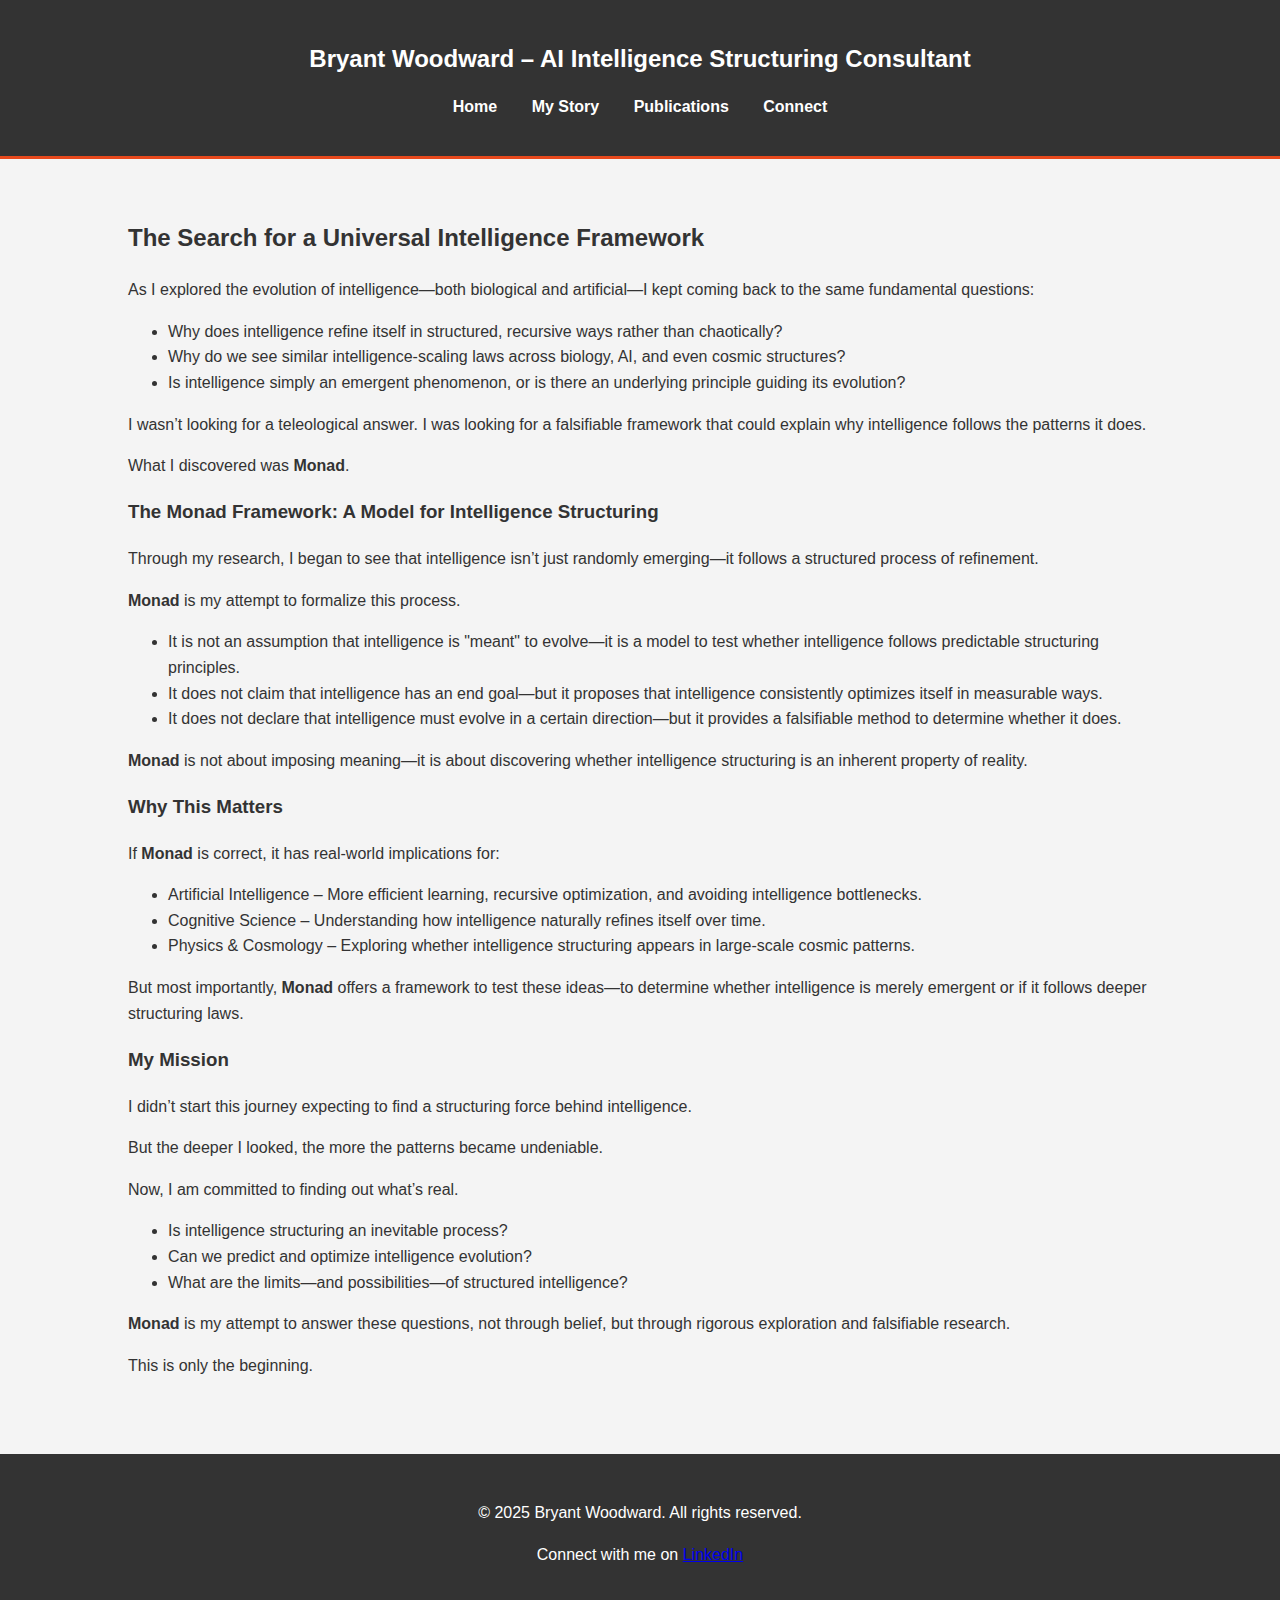
<file: index.html>
<!DOCTYPE html>
<html lang="en">
<head>
  <meta charset="UTF-8">
  <meta name="viewport" content="width=device-width, initial-scale=1">
  <title>Home - Bryant Woodward</title>
  <link rel="stylesheet" href="style.css">
</head>
<body>
  <header>
    <div class="container">
      <h1>Bryant Woodward – AI Intelligence Structuring Consultant</h1>
      <nav>
        <ul>
          <li><a href="index.html">Home</a></li>
          <li><a href="about.html">My Story</a></li>
          <li><a href="publications.html">Publications</a></li>
          <li><a href="contact.html">Connect</a></li>
        </ul>
      </nav>
    </div>
  </header>

  <main>
    <div class="container">
      <h2>The Search for a Universal Intelligence Framework</h2>
      <p>As I explored the evolution of intelligence—both biological and artificial—I kept coming back to the same fundamental questions:</p>
      <ul>
        <li>Why does intelligence refine itself in structured, recursive ways rather than chaotically?</li>
        <li>Why do we see similar intelligence-scaling laws across biology, AI, and even cosmic structures?</li>
        <li>Is intelligence simply an emergent phenomenon, or is there an underlying principle guiding its evolution?</li>
      </ul>
      <p>I wasn’t looking for a teleological answer. I was looking for a falsifiable framework that could explain why intelligence follows the patterns it does.</p>
      <p>What I discovered was <strong>Monad</strong>.</p>

      <h3>The Monad Framework: A Model for Intelligence Structuring</h3>
      <p>Through my research, I began to see that intelligence isn’t just randomly emerging—it follows a structured process of refinement.</p>
      <p><strong>Monad</strong> is my attempt to formalize this process.</p>
      <ul>
        <li>It is not an assumption that intelligence is "meant" to evolve—it is a model to test whether intelligence follows predictable structuring principles.</li>
        <li>It does not claim that intelligence has an end goal—but it proposes that intelligence consistently optimizes itself in measurable ways.</li>
        <li>It does not declare that intelligence must evolve in a certain direction—but it provides a falsifiable method to determine whether it does.</li>
      </ul>
      <p><strong>Monad</strong> is not about imposing meaning—it is about discovering whether intelligence structuring is an inherent property of reality.</p>

      <h3>Why This Matters</h3>
      <p>If <strong>Monad</strong> is correct, it has real-world implications for:</p>
      <ul>
        <li>Artificial Intelligence – More efficient learning, recursive optimization, and avoiding intelligence bottlenecks.</li>
        <li>Cognitive Science – Understanding how intelligence naturally refines itself over time.</li>
        <li>Physics &amp; Cosmology – Exploring whether intelligence structuring appears in large-scale cosmic patterns.</li>
      </ul>
      <p>But most importantly, <strong>Monad</strong> offers a framework to test these ideas—to determine whether intelligence is merely emergent or if it follows deeper structuring laws.</p>

      <h3>My Mission</h3>
      <p>I didn’t start this journey expecting to find a structuring force behind intelligence.</p>
      <p>But the deeper I looked, the more the patterns became undeniable.</p>
      <p>Now, I am committed to finding out what’s real.</p>
      <ul>
        <li>Is intelligence structuring an inevitable process?</li>
        <li>Can we predict and optimize intelligence evolution?</li>
        <li>What are the limits—and possibilities—of structured intelligence?</li>
      </ul>
      <p><strong>Monad</strong> is my attempt to answer these questions, not through belief, but through rigorous exploration and falsifiable research.</p>
      <p>This is only the beginning.</p>
    </div>
  </main>

  <footer>
    <div class="container">
      <p>&copy; 2025 Bryant Woodward. All rights reserved.</p>
      <p>Connect with me on <a href="https://www.linkedin.com/in/bryant-woodward-4b2119352" target="_blank">LinkedIn</a></p>
    </div>
  </footer>
</body>
</html>
</file>
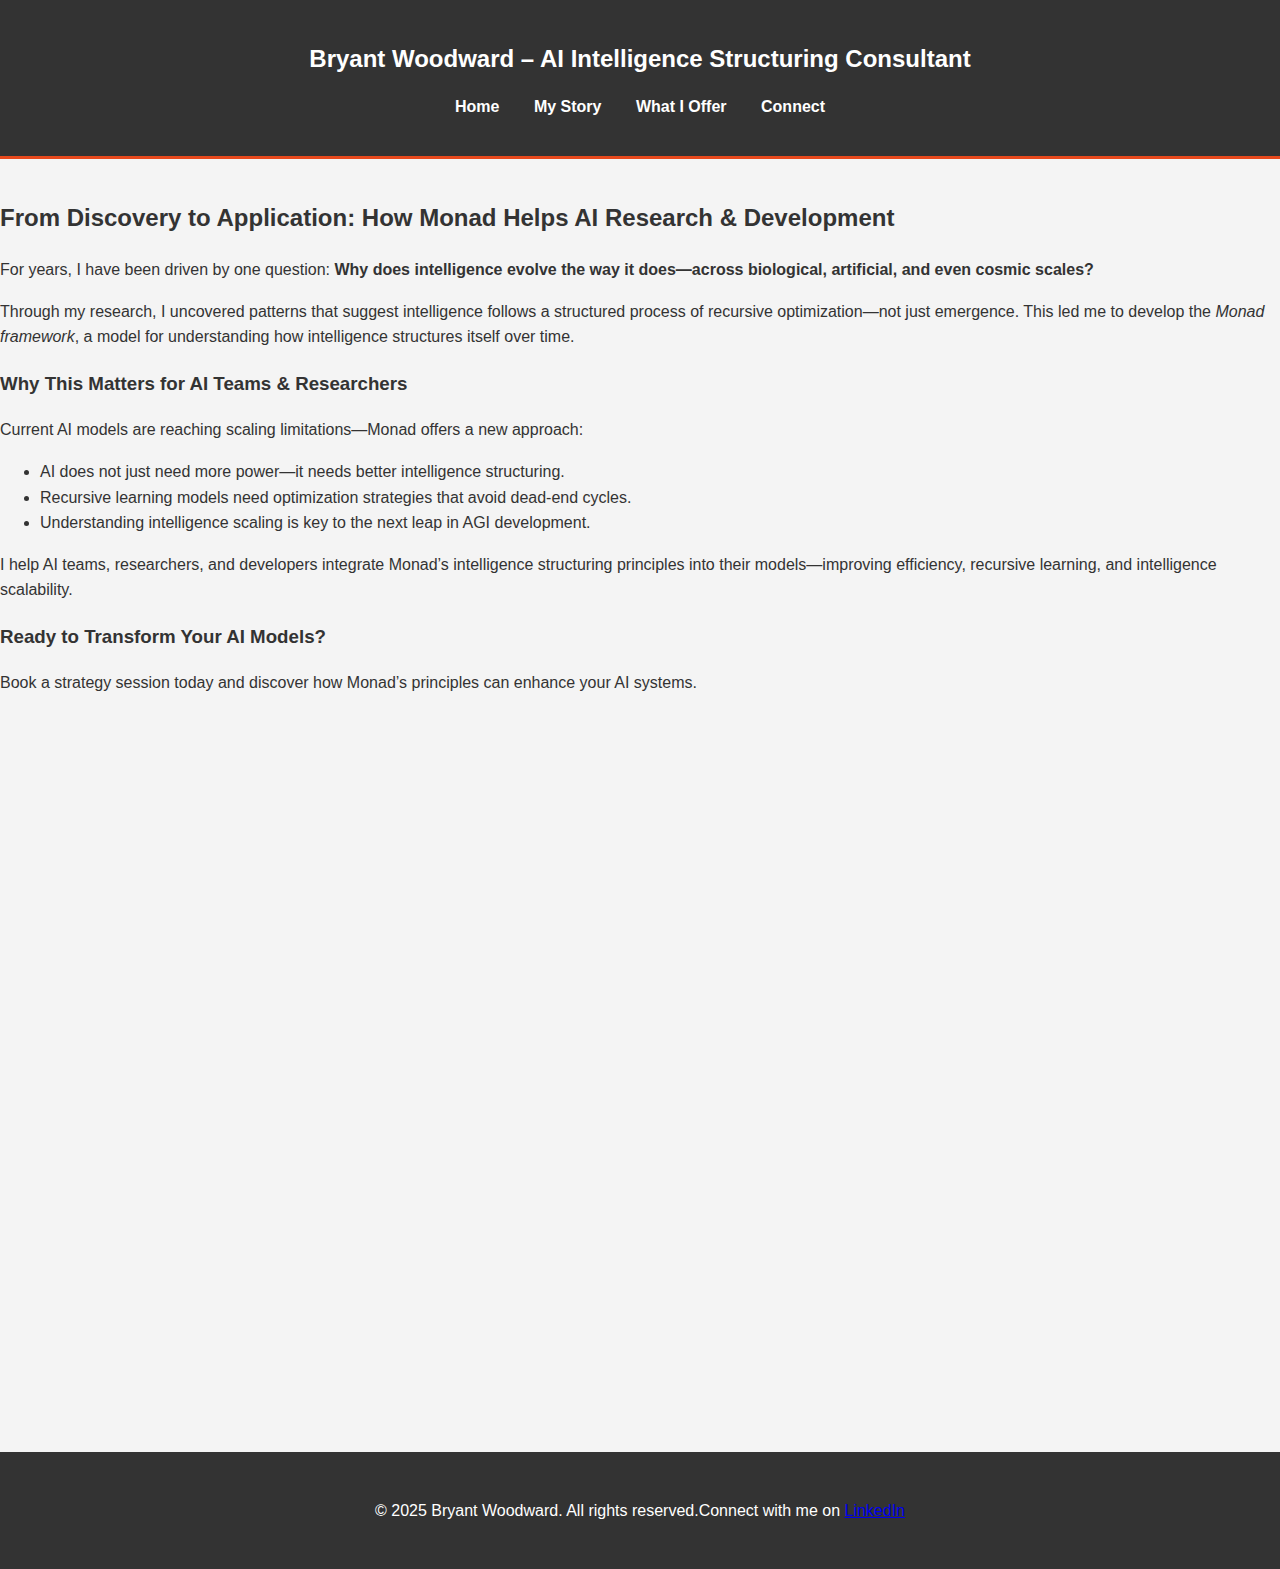
<file: about.html>
<!DOCTYPE html>
<html lang="en">
<head>
  <meta charset="UTF-8">
  <meta name="viewport" content="width=device-width, initial-scale=1">
  <title>My Story - Bryant Woodward</title>
  <link rel="stylesheet" href="style.css">
</head>
<body>
  <header>
    <div class="container">
      <h1>Bryant Woodward – AI Intelligence Structuring Consultant</h1>
      <nav>
        <ul>
          <li><a href="index.html">Home</a></li>
          <li><a href="about.html">My Story</a></li>
          <li><a href="services.html">What I Offer</a></li>
          <li><a href="contact.html">Connect</a></li>
        </ul>
      </nav>
    </div>
  </header>
  <main>
   <div class="my-story-section">
  <h2>From Discovery to Application: How Monad Helps AI Research &amp; Development</h2>
  
  <p>For years, I have been driven by one question: <strong>Why does intelligence evolve the way it does—across biological, artificial, and even cosmic scales?</strong></p>
  
  <p>
    Through my research, I uncovered patterns that suggest intelligence follows a structured process of recursive optimization—not just emergence. This led me to develop the <em>Monad framework</em>, a model for understanding how intelligence structures itself over time.
  </p>
  
  <h3>Why This Matters for AI Teams &amp; Researchers</h3>
  
  <p>
    Current AI models are reaching scaling limitations—Monad offers a new approach:
  </p>
  
  <ul>
    <li>AI does not just need more power—it needs better intelligence structuring.</li>
    <li>Recursive learning models need optimization strategies that avoid dead-end cycles.</li>
    <li>Understanding intelligence scaling is key to the next leap in AGI development.</li>
  </ul>
  
  <p>
    I help AI teams, researchers, and developers integrate Monad’s intelligence structuring principles into their models—improving efficiency, recursive learning, and intelligence scalability.
  </p>
  
  <h3>Ready to Transform Your AI Models?</h3>
  
  <p>
    Book a strategy session today and discover how Monad’s principles can enhance your AI systems.
  </p>
  
  <!-- Calendly inline widget begin -->
<div class="calendly-inline-widget" data-url="https://calendly.com/rwg5529" style="min-width:320px;height:700px;"></div>
<script type="text/javascript" src="https://assets.calendly.com/assets/external/widget.js" async></script>
<!-- Calendly inline widget end -->

</div>

  </main>
<footer>
  <div class="container">
      <p>&copy; 2025 Bryant Woodward. All rights reserved.Connect with me on <a href="https://www.linkedin.com/in/bryant-woodward-4b2119352" target="_blank">LinkedIn</a></p>
    </div>
  </footer>

</body>
</html>
</body>
</html>
</file>
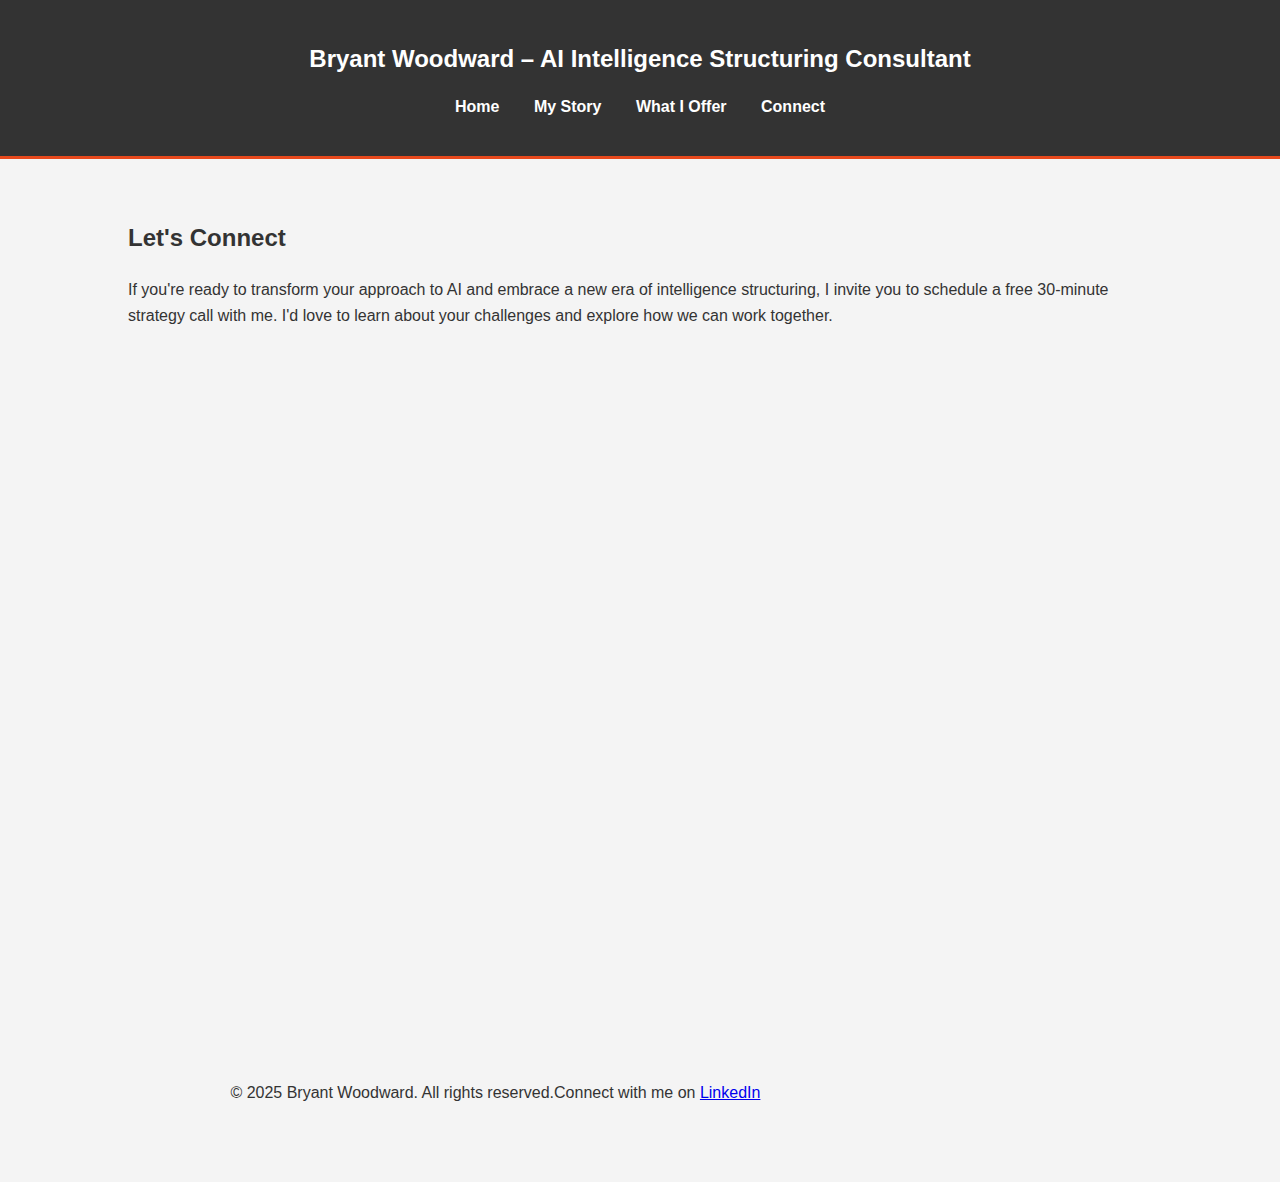
<file: contact.html>
<!DOCTYPE html>
<html lang="en">
<head>
  <meta charset="UTF-8">
  <meta name="viewport" content="width=device-width, initial-scale=1">
  <title>Connect - Bryant Woodward</title>
  <link rel="stylesheet" href="style.css">
</head>
<body>
  <header>
    <div class="container">
      <h1>Bryant Woodward – AI Intelligence Structuring Consultant</h1>
      <nav>
        <ul>
          <li><a href="index.html">Home</a></li>
          <li><a href="about.html">My Story</a></li>
          <li><a href="services.html">What I Offer</a></li>
          <li><a href="contact.html">Connect</a></li>
        </ul>
      </nav>
    </div>
  </header>
  <main>
    <div class="container">
      <h2>Let's Connect</h2>
      <p>If you're ready to transform your approach to AI and embrace a new era of intelligence structuring, I invite you to schedule a free 30-minute strategy call with me. I'd love to learn about your challenges and explore how we can work together.</p>
      <!-- Calendly inline widget begin -->
<div class="calendly-inline-widget" data-url="https://calendly.com/rwg5529" style="min-width:320px;height:700px;"></div>
<script type="text/javascript" src="https://assets.calendly.com/assets/external/widget.js" async></script>
<!-- Calendly inline widget end -->
       
    <div class="container">
      <p>&copy; 2025 Bryant Woodward. All rights reserved.Connect with me on <a href="https://www.linkedin.com/in/bryant-woodward-4b2119352" target="_blank">LinkedIn</a></p>
    </div>
  </footer>
</body>
</html>
</file>
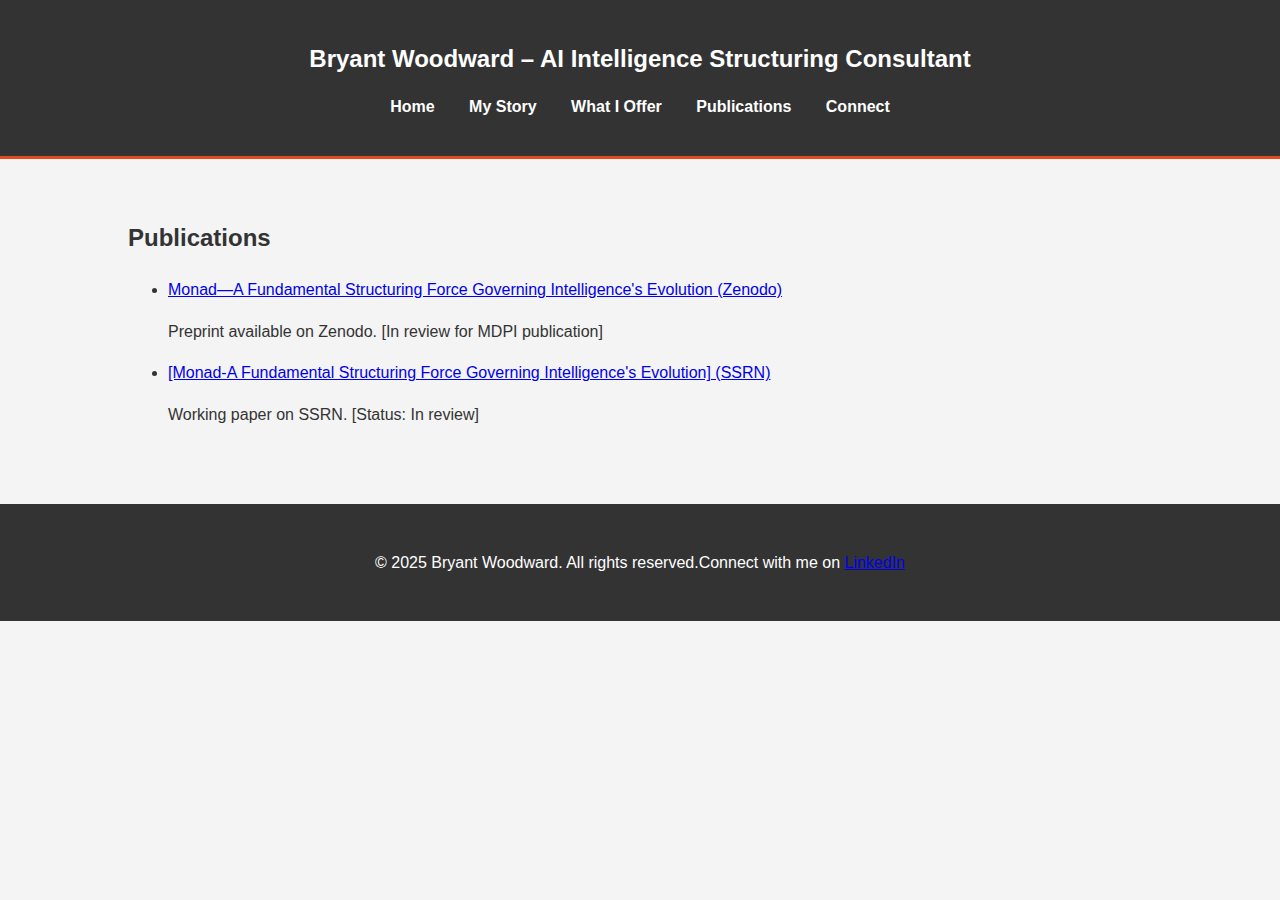
<file: publications.html>
<!DOCTYPE html>
<html lang="en">
<head>
  <meta charset="UTF-8">
  <meta name="viewport" content="width=device-width, initial-scale=1">
  <title>Publications - Bryant Woodward</title>
  <link rel="stylesheet" href="style.css">
</head>
<body>
  <header>
    <div class="container">
      <h1>Bryant Woodward – AI Intelligence Structuring Consultant</h1>
      <nav>
        <ul>
          <li><a href="index.html">Home</a></li>
          <li><a href="about.html">My Story</a></li>
          <li><a href="services.html">What I Offer</a></li>
          <li><a href="publications.html">Publications</a></li>
          <li><a href="contact.html">Connect</a></li>
        </ul>
      </nav>
    </div>
  </header>
  <main>
    <div class="container">
      <h2>Publications</h2>
      <ul>
        <li>
          <a href="https://zenodo.org/records/14907956" target="_blank">
            Monad—A Fundamental Structuring Force Governing Intelligence's Evolution (Zenodo)
          </a>
          <p>Preprint available on Zenodo. [In review for MDPI publication]</p>
        </li>
        <li>
          <a href="https://papers.ssrn.com/sol3/papers.cfm?abstract_id=5148016" target="_blank">
            [Monad-A Fundamental Structuring Force Governing Intelligence's Evolution] (SSRN)
          </a>
          <p>Working paper on SSRN. [Status: In review]</p>
        </li>
      </ul>
    </div>
  </main>
  <footer>
  <div class="container">
      <p>&copy; 2025 Bryant Woodward. All rights reserved.Connect with me on <a href="https://www.linkedin.com/in/bryant-woodward-4b2119352" target="_blank">LinkedIn</a></p>
    </div>
  </footer>
</body>
</html>
</file>
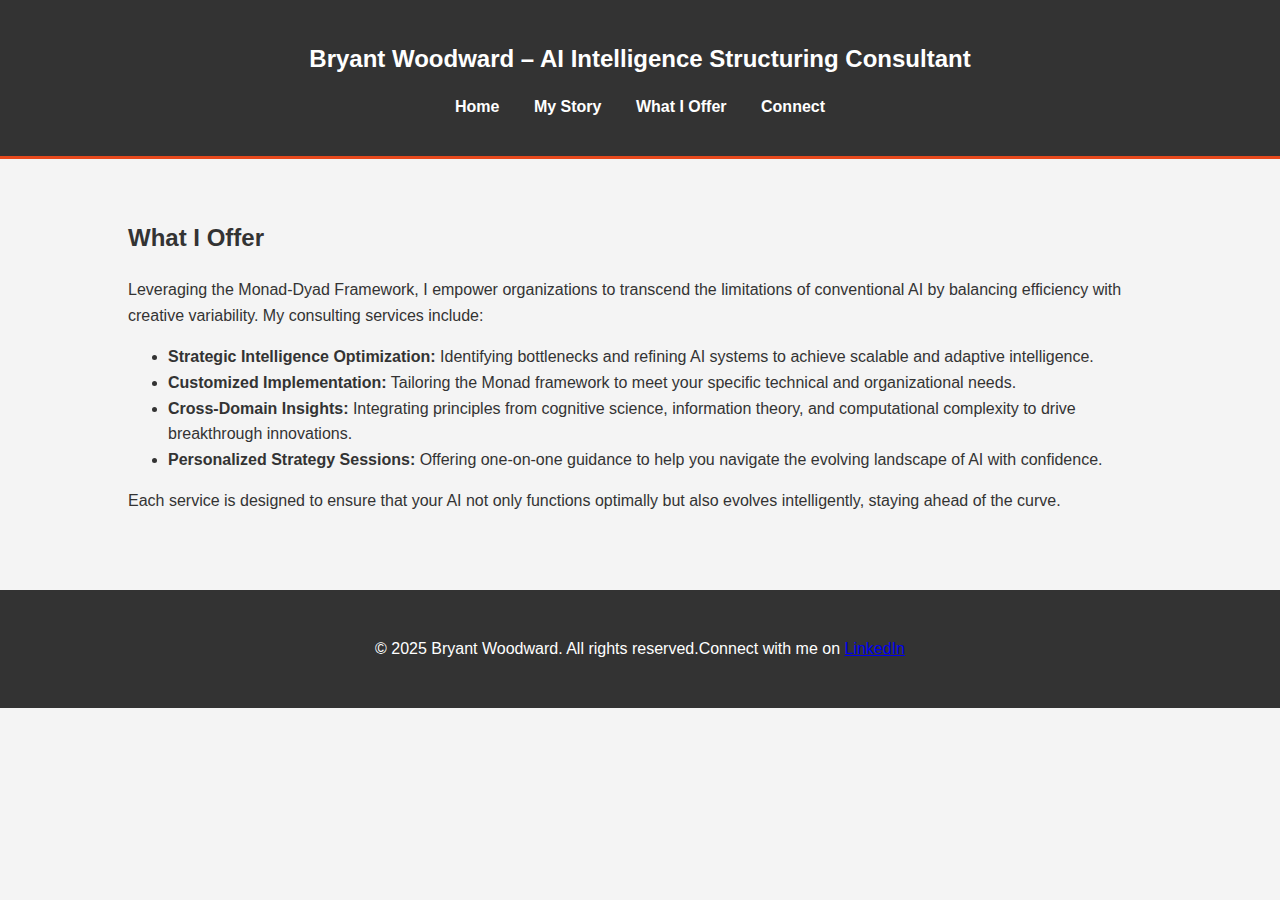
<file: services.html>
<!DOCTYPE html>
<html lang="en">
<head>
  <meta charset="UTF-8">
  <meta name="viewport" content="width=device-width, initial-scale=1">
  <title>What I Offer - Bryant Woodward</title>
  <link rel="stylesheet" href="style.css">
</head>
<body>
  <header>
    <div class="container">
      <h1>Bryant Woodward – AI Intelligence Structuring Consultant</h1>
      <nav>
        <ul>
          <li><a href="index.html">Home</a></li>
          <li><a href="about.html">My Story</a></li>
          <li><a href="services.html">What I Offer</a></li>
          <li><a href="contact.html">Connect</a></li>
        </ul>
      </nav>
    </div>
  </header>
  <main>
    <div class="container">
      <h2>What I Offer</h2>
      <p>Leveraging the Monad-Dyad Framework, I empower organizations to transcend the limitations of conventional AI by balancing efficiency with creative variability. My consulting services include:</p>
      <ul>
        <li><strong>Strategic Intelligence Optimization:</strong> Identifying bottlenecks and refining AI systems to achieve scalable and adaptive intelligence.</li>
        <li><strong>Customized Implementation:</strong> Tailoring the Monad framework to meet your specific technical and organizational needs.</li>
        <li><strong>Cross-Domain Insights:</strong> Integrating principles from cognitive science, information theory, and computational complexity to drive breakthrough innovations.</li>
        <li><strong>Personalized Strategy Sessions:</strong> Offering one-on-one guidance to help you navigate the evolving landscape of AI with confidence.</li>
      </ul>
      <p>Each service is designed to ensure that your AI not only functions optimally but also evolves intelligently, staying ahead of the curve.</p>
      <!-- Optional: Consider adding custom icons next to each service for visual appeal -->
    </div>
  </main>
  <footer>
    <div class="container">
     <p>&copy; 2025 Bryant Woodward. All rights reserved.Connect with me on <a href="https://www.linkedin.com/in/bryant-woodward-4b2119352" target="_blank">LinkedIn</a></p>
    </div>
  </footer>
</body>
</html>
</file>
<file: style.css>
/* Basic CSS for the website */
body {
  margin: 0;
  font-family: Arial, sans-serif;
  line-height: 1.6;
  background-color: #f4f4f4;
  color: #333;
}

.container {
  width: 80%;
  margin: auto;
  overflow: hidden;
  padding: 20px;
}

/* Header styling */
header {
  background: #333;
  color: #fff;
  padding-top: 20px;
  min-height: 70px;
  border-bottom: #e8491d 3px solid;
}

header h1 {
  text-align: center;
  margin: 0;
  font-size: 24px;
}

nav {
  margin-top: 10px;
  text-align: center;
}

nav ul {
  list-style: none;
  padding: 0;
}

nav ul li {
  display: inline;
  margin: 0 15px;
}

nav ul li a {
  color: #fff;
  text-decoration: none;
  font-weight: bold;
}

nav ul li a:hover {
  color: #e8491d;
}

/* Main content styling */
main {
  padding: 20px 0;
}

/* Footer styling */
footer {
  background: #333;
  color: #fff;
  text-align: center;
  padding: 10px 0;
  margin-top: 20px;
}

/* Responsive adjustments */
@media (max-width: 768px) {
  .container {
    width: 95%;
  }
  nav ul li {
    display: block;
    margin: 5px 0;
  }
}
.cta-button {
  display: inline-block;
  padding: 10px 20px;
  background-color: #e8491d;
  color: #fff;
  text-decoration: none;
  font-weight: bold;
  border-radius: 5px;
  margin-top: 10px;
}
.cta-button:hover {
  background-color: #d73814;
}
</file>
